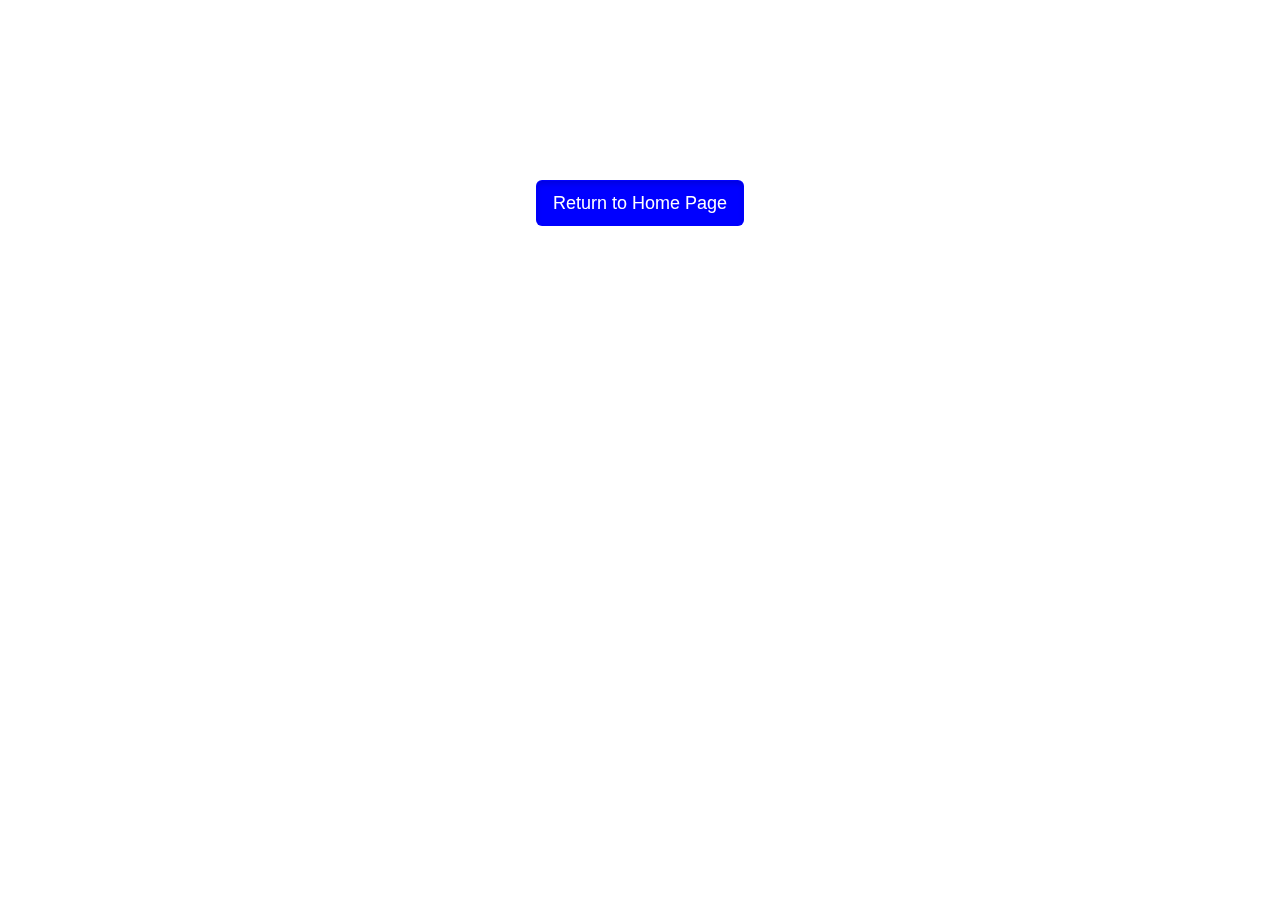
<file: return-submit.html>
<link rel="stylesheet" href="return-submit.css"/>

<meta name="viewport" content="width=device-width, initial-scale=1.0">
<meta name="viewport" content="initial-scale=1, maximum-scale=1">
<!-- Latest compiled and minified CSS -->
<link rel="stylesheet" href="https://maxcdn.bootstrapcdn.com/bootstrap/3.4.1/css/bootstrap.min.css">
<!--<link rel="stylesheet" href="https://cdnjs.cloudflare.com/ajax/libs/font-awesome/4.7.0/css/font-awesome.min.css">-->
<link
  rel="stylesheet"
  href="https://use.fontawesome.com/releases/v5.8.2/css/all.css"
  integrity="sha384-oS3vJWv+0UjzBfQzYUhtDYW+Pj2yciDJxpsK1OYPAYjqT085Qq/1cq5FLXAZQ7Ay"
  crossorigin="anonymous"
/>




<!-- jQuery library -->
<script src="https://ajax.googleapis.com/ajax/libs/jquery/3.5.1/jquery.min.js"></script>

<!-- Latest compiled JavaScript -->
<script src="https://maxcdn.bootstrapcdn.com/bootstrap/3.4.1/js/bootstrap.min.js"></script>
<html>
<section>
  
<div class="return-home" >
  <h1><p>Your Response has been Received!</p></h1>
<a href="index.html"><button  type="submit" class="btn btn-lg active" onclick="history.back(-1)" style="color:white" />Return to Home Page</button></div></a>

</section>
</html>
</file>
<file: return-submit.css>
html{
  background-color: black;
}

h1 {
  #background-color: white;
  padding: 5rem;
}

h1 p {
  color: white;
}

section { 
  justify-content: center;
  align-items: center;
  text-align: center;
}


.return-home {
  position: fixed;
  font-weight: 700;
  justify-content: center;
  width: 100%;
  #border: 5px solid black;
}

.btn {
  margin: auto auto;
  height: 100%;
  width: auto;
  background: blue;
}
</file>
